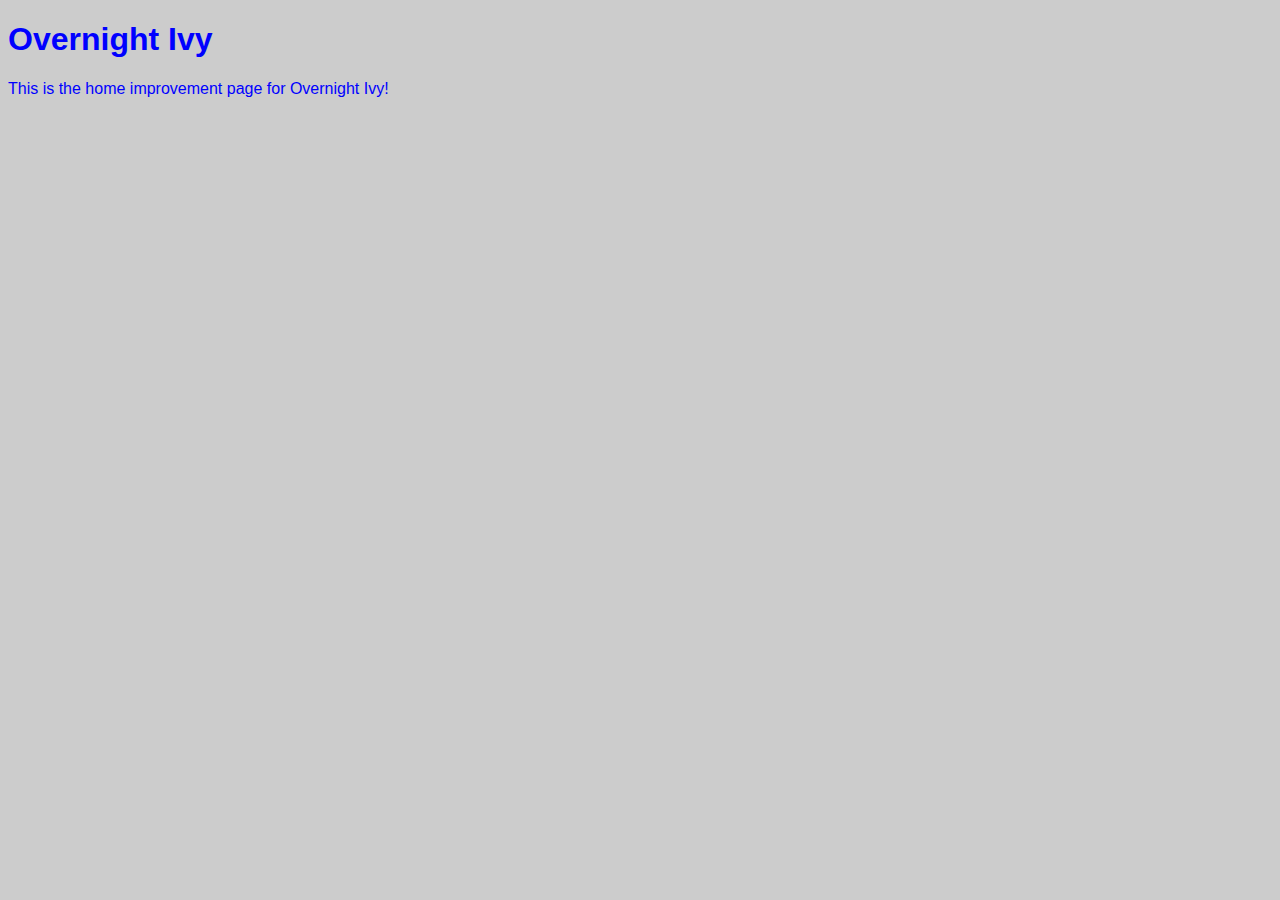
<file: Unit_1/Index.html>
<!DOCTYPE html>
<html>
	<head>
		<title>Overnight Ivy</title>
		<link rel="stylesheet" type="text/css" href="css/style.css">
	</head>
	<body>
		<h1>Overnight Ivy</h1>
		<p>This is the home improvement page for Overnight Ivy!</p>
	</body>
</html>
</file>
<file: Unit_1/css/style.css>
body {
	color: blue;
	background-color: #cccccc;
	font-family: Arial, sans-serif;
}
</file>
